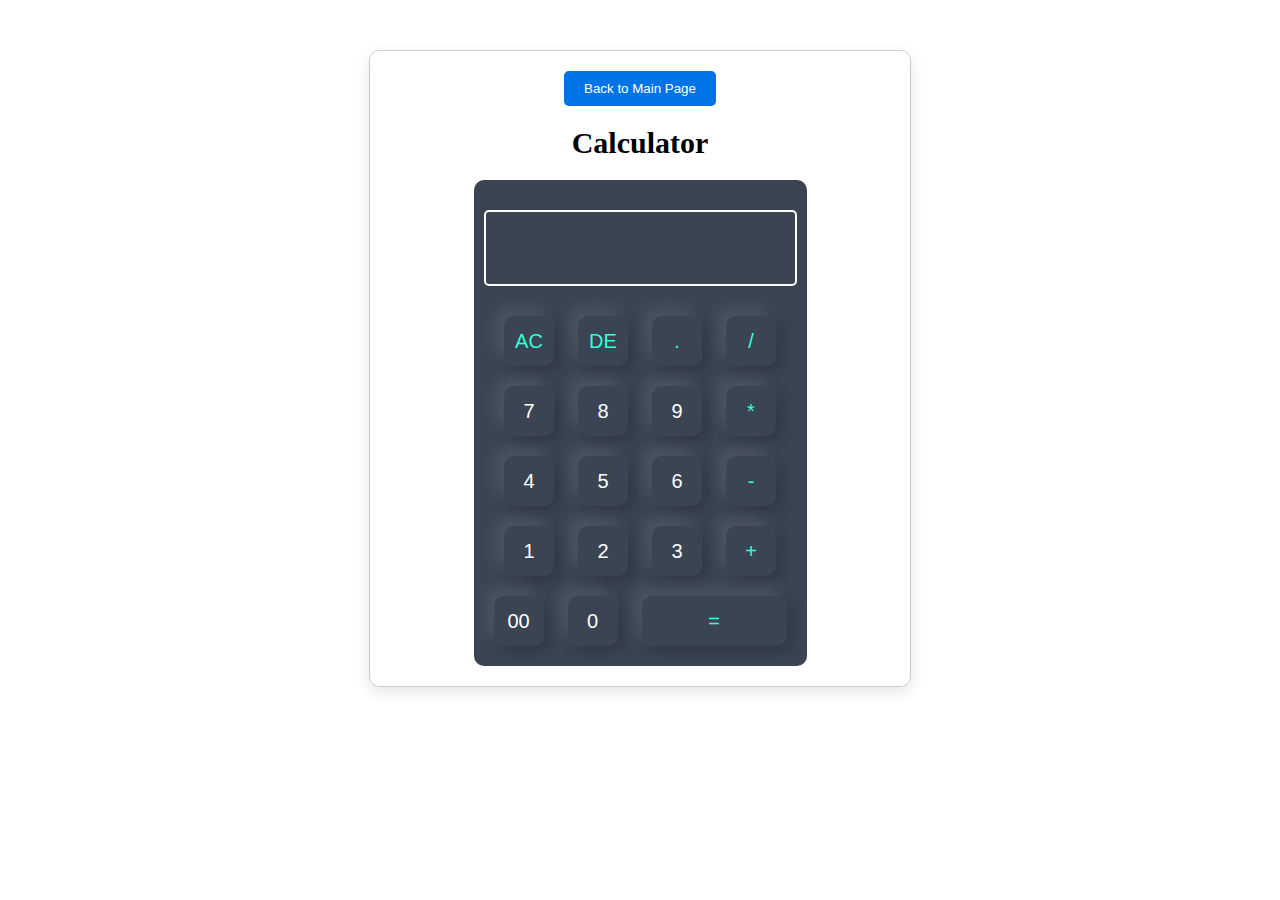
<file: Calculatorapp.html>
<!DOCTYPE html>
<html>
<head>
    <meta name="viewport" content="width=device-width, initial-scale=1.0">
    <title>Calculator</title>
    <link rel="stylesheet" href="calculator.css">
</head>
<body>
<nav>
    <button onclick="window.location.href='index.html'">Back to Main Page</button> <!-- Back Button -->
</nav>
<h1>Calculator</h1>
<div class="container">
    
    <div class="calculator">
        <form>
            <div class="display">
                <input type="text" name="display">
            </div>
            <div>
                <input type="button" value="AC" onclick="display.value ='' " class="operator">
                <input type="button" value="DE" onclick="display.value =  display.value.toString().slice(0, -1)" class="operator">
                <input type="button" value="." onclick="display.value +='.' " class="operator">
                <input type="button" value="/" onclick="display.value +='/' " class="operator">
            </div>

            <div>
                <input type="button" value="7" onclick="display.value +='7' ">
                <input type="button" value="8" onclick="display.value +='8' ">
                <input type="button" value="9" onclick="display.value +='9' ">
                <input type="button" value="*" onclick="display.value +='*' " class="operator">
            </div>

            <div>
                <input type="button" value="4" onclick="display.value +='4' ">
                <input type="button" value="5" onclick="display.value +='5' ">
                <input type="button" value="6" onclick="display.value +='6' ">
                <input type="button" value="-" onclick="display.value +='-' " class="operator">
            </div>

            <div>
                <input type="button" value="1" onclick="display.value +='1' ">
                <input type="button" value="2" onclick="display.value +='2' ">
                <input type="button" value="3" onclick="display.value +='3' ">
                <input type="button" value="+" onclick="display.value +='+' " class="operator">
            </div>

            <div>
                <input type="button" value="00" onclick="display.value +='00' ">
                <input type="button" value="0" onclick="display.value +='0' ">
                <input type="button" value="=" onclick="display.value =eval(display.value ) " class="equal operator">
                
            </div>
        </form>
    </div>
</div>

</body>
</html>
</file>
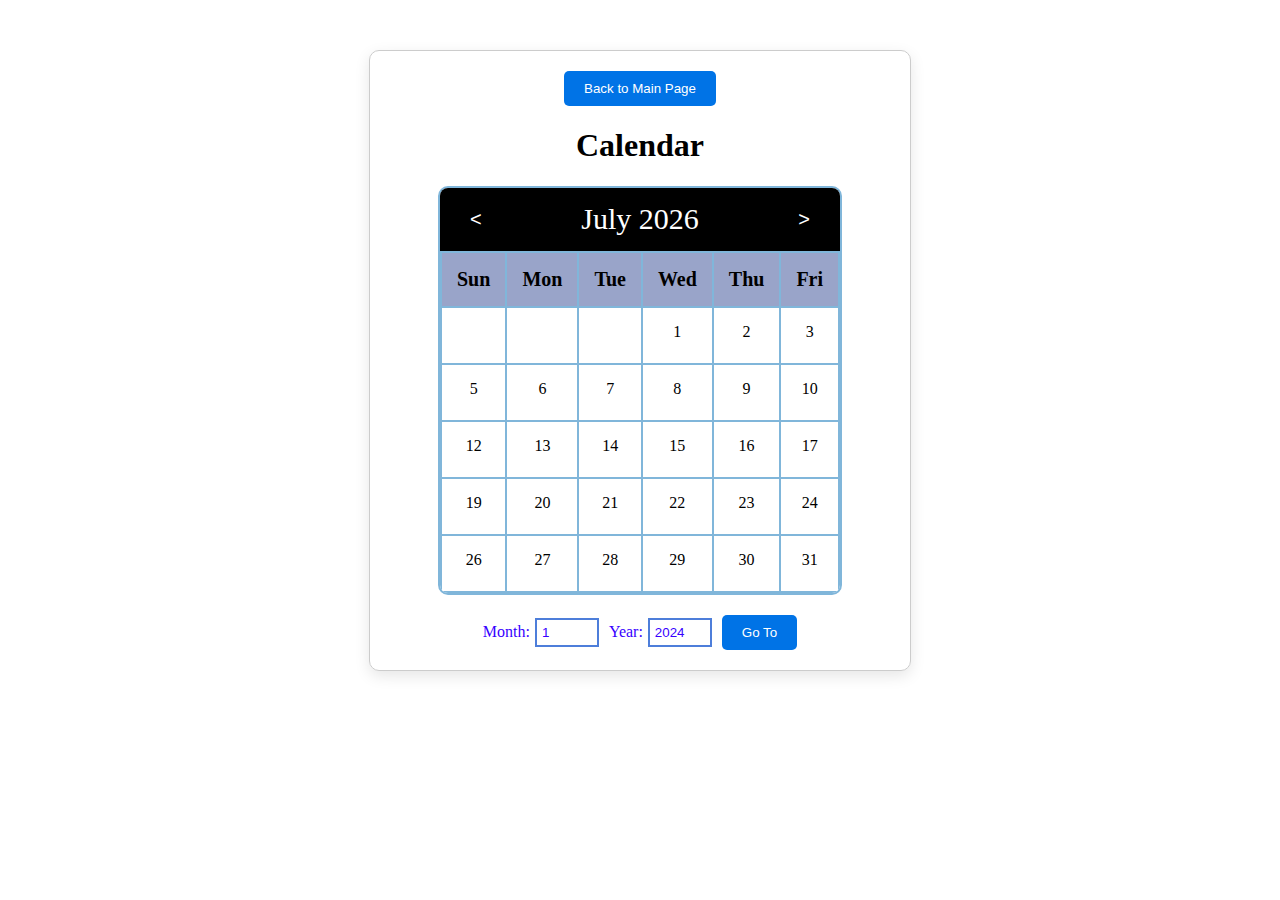
<file: Calendar.html>
<!DOCTYPE html>
<html lang="en">
<head>
    <meta charset="UTF-8">
    <title>Calendar App</title>
    <link rel="stylesheet" href="calendar.css">
</head>
<body>
<nav>
   <button onclick="window.location.href='index.html'">Back to Main Page</button> <!-- Back Button -->
</nav>
<h1>Calendar</h1>
<div class="calendar">
    <div class="calendar-header">
        <button class="prev-month">&lt;</button>
        <span class="month-year" id="month-year"></span>
        <button class="next-month">&gt;</button>
    </div>
    <div class="calendar-grid" id="calendar-grid">
        <!-- Day names -->
        <div class="day-name">Sun</div>
        <div class="day-name">Mon</div>
        <div class="day-name">Tue</div>
        <div class="day-name">Wed</div>
        <div class="day-name">Thu</div>
        <div class="day-name">Fri</div>
        <div class="day-name">Sat</div>
    </div>
</div>

<div class="go-to-form">
    <label for="go-to-month">Month:</label>
    <input type="number" id="go-to-month" min="1" max="12" value="1">

    <label for="go-to-year">Year:</label>
    <input type="number" id="go-to-year" value="2024">

    <button id="go-to-button">Go To</button>
</div>

<script src="calendar.js"></script>

</body>
</html>
</file>
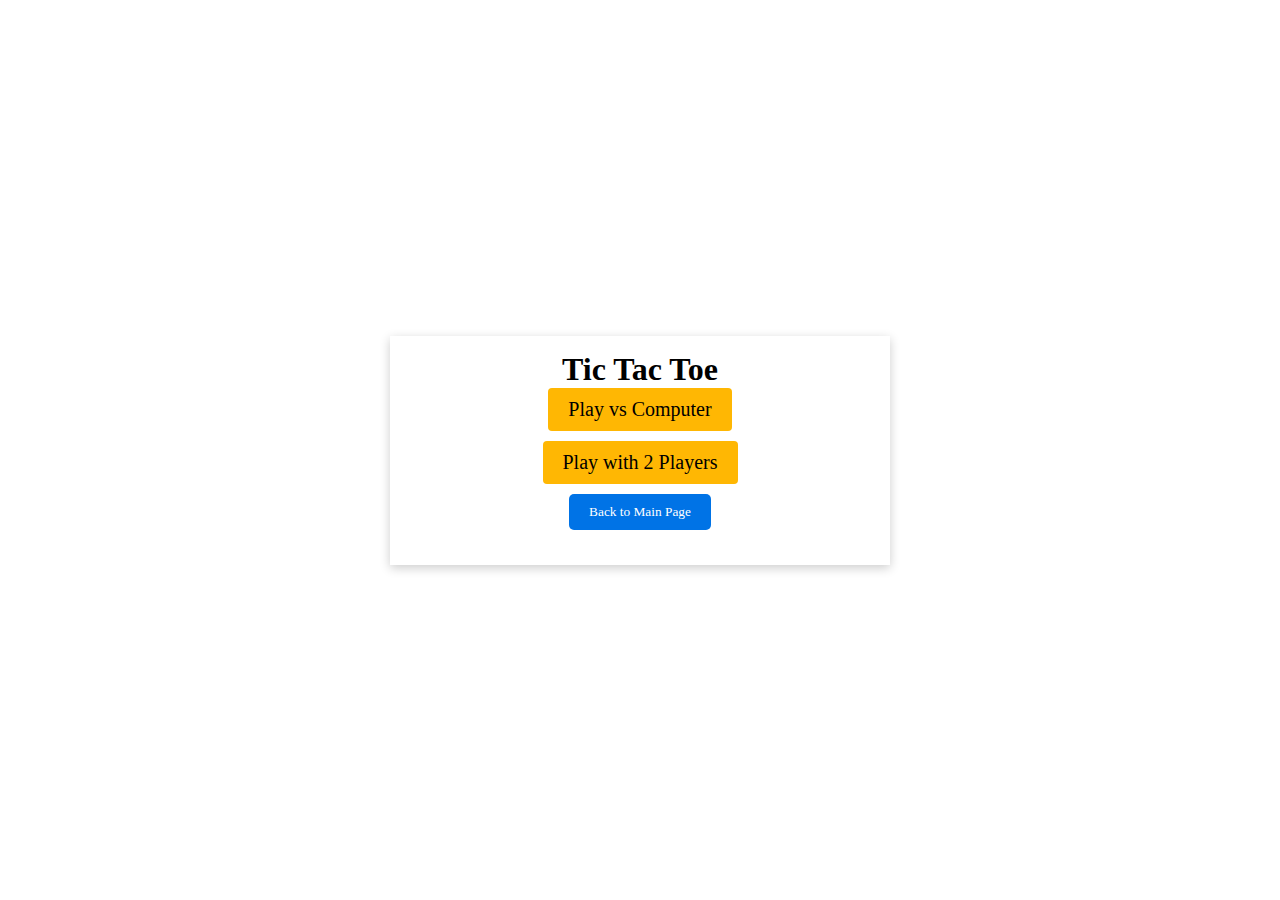
<file: game.html>
<!DOCTYPE html>
<html lang="en">
<head>
    <meta charset="UTF-8">
    <title>Tic Tac Toe</title>
    <link rel="stylesheet" href="game.css">
</head>
<body>   
<div class="container">
    <h1>Tic Tac Toe</h1>
    <div id="modeSelection">
        <button id="vsComputer">Play vs Computer<br></button>
        <button id="vsPlayer">Play with 2 Players</button>
        <button id="Back">Back to Main Page</button>
    </div>

    <div id="playerInput" style="display: none;">
        <label>
            Player 1 (X) :
            <input type="text" class="player-name" placeholder="Player 1"><br><br>
        </label>
        <label>
            Player 2 (O): 
            <input type="text" class="player-name" placeholder="Player 2"><br><br>
        </label>
        <button id="startGame">Start Game</button>
    </div>

    <div id="gameContainer" style="display: none;">
        <h2 id="playerText"></h2>
        <div id="winnerMessage" style="display: none;"></div>
        <div id="scores">
            <span>X: <span id="scoreX">0</span></span>
            <span>O: <span id="scoreO">0</span></span>
        </div>
        <button id="playAgain">Play Again</button>
        <button id="resetScores">Reset Scores</button>
        <button id="backButton">Back</button>
        <div id="board">
            <div class="square" id="0"></div>
            <div class="square" id="1"></div>
            <div class="square" id="2"></div>
            <div class="square" id="3"></div>
            <div class="square" id="4"></div>
            <div class="square" id="5"></div>
            <div class="square" id="6"></div>
            <div class="square" id="7"></div>
            <div class="square" id="8"></div>
        </div>
    </div>
</div>

<script src="game_logic.js"></script>

</body>
</html>
</file>
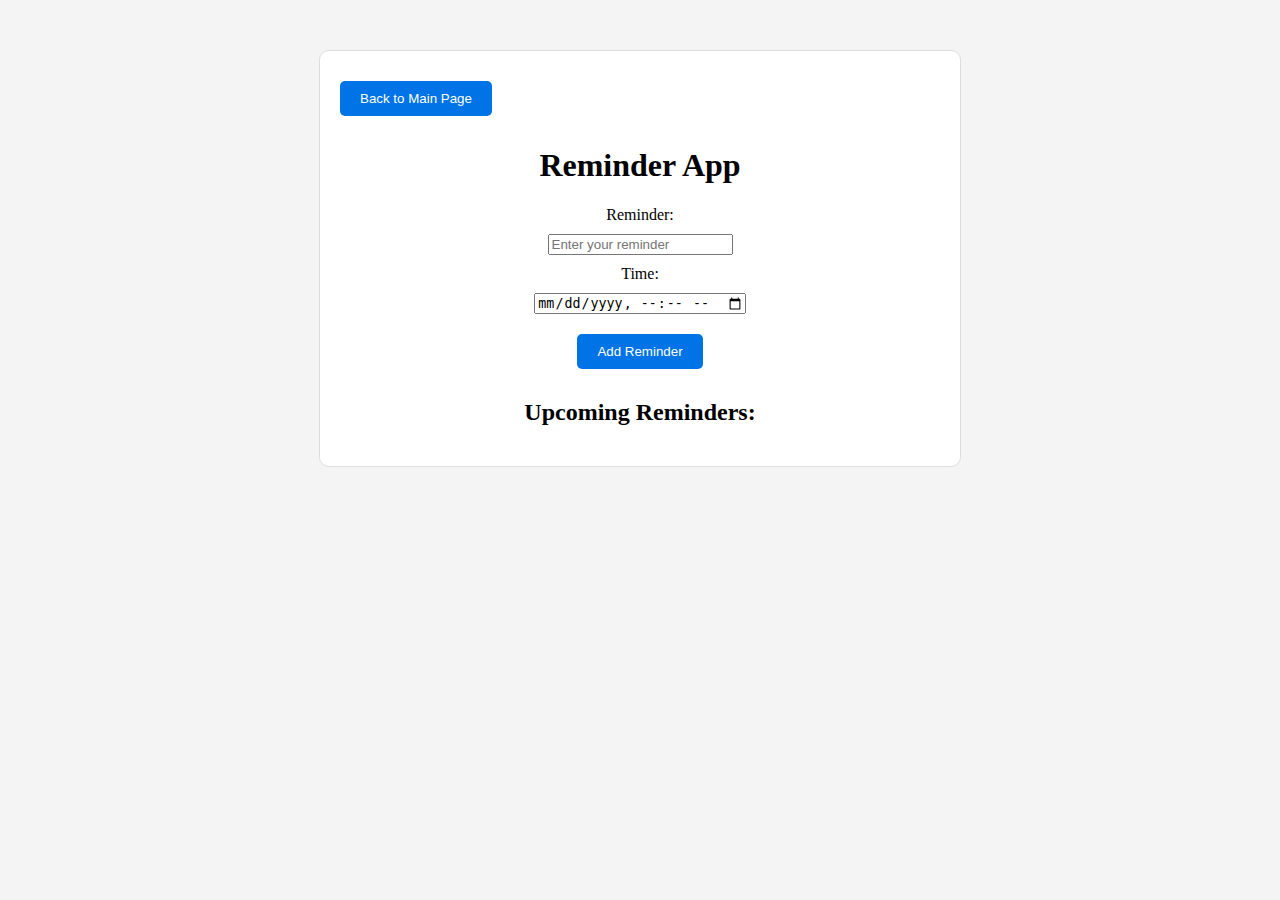
<file: Remainder.html>
<!DOCTYPE html>
<html lang="en">
<head>
    <meta charset="UTF-8">
    <title>Reminder App</title>
    <link rel="stylesheet" href="remainder.css">
</head>
<body>   
    
    <div class="container">
        <button id="Back">Back to Main Page</button>
        <h1>Reminder App</h1>
        <form id="reminderForm">
            <label for="reminderText">Reminder:</label>
            <input type="text" id="reminderText" placeholder="Enter your reminder" required>
            <label for="reminderTime">Time:</label>
            <input type="datetime-local" id="reminderTime" required>
            <button type="submit">Add Reminder</button>
        </form>

        <h2>Upcoming Reminders:</h2>
        <ul id="reminderList">
            <!-- List of reminders will be populated here -->
        </ul>
    </div>

    <script src="remainder.js"></script>
</body>
</html>
</file>
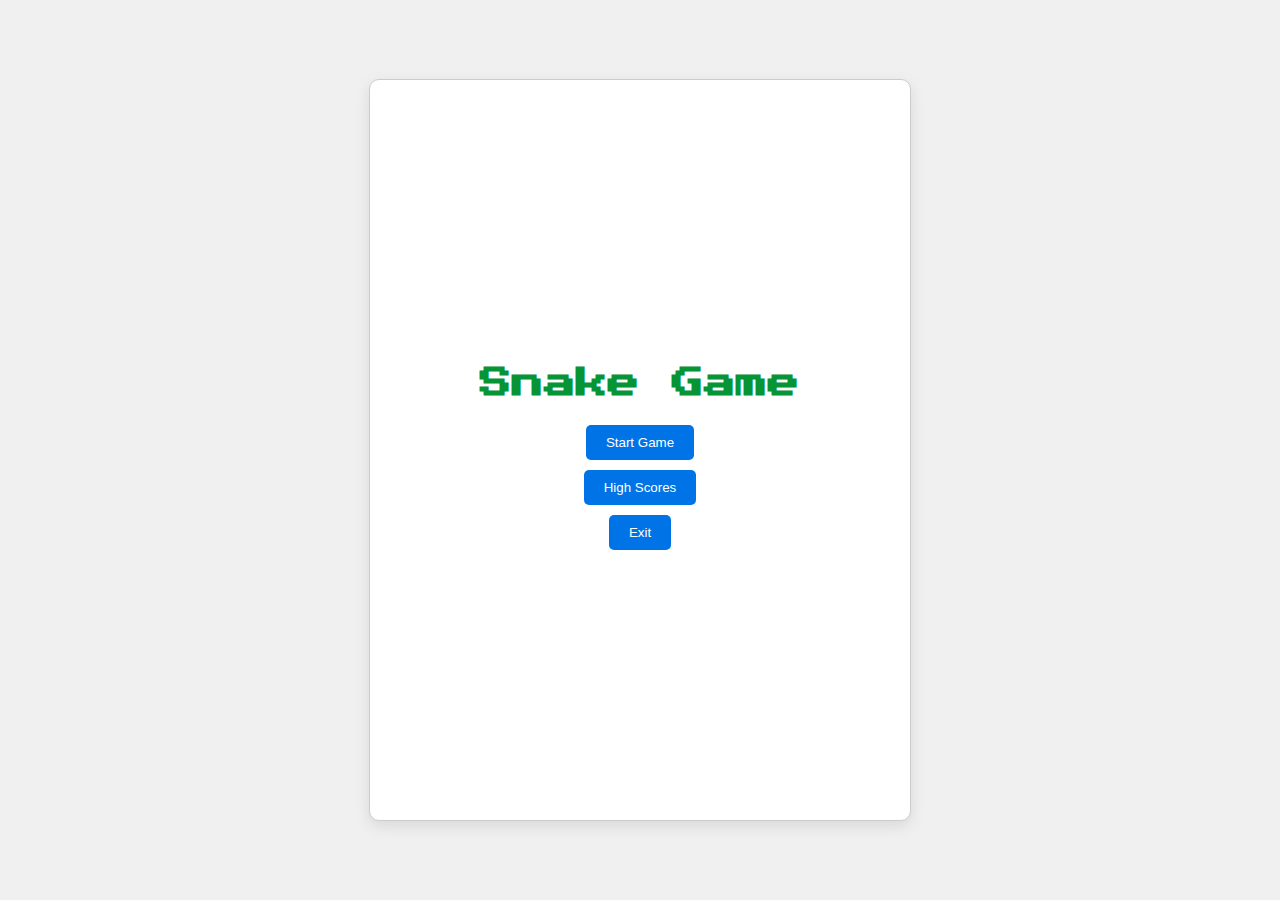
<file: snake.html>
<!DOCTYPE html>
<html lang="en">
<head>
    <meta charset="UTF-8">
    <title>Snake Game</title>
    <link href="https://fonts.googleapis.com/css2?family=Press+Start+2P&display=swap" rel="stylesheet"> <!-- Include font -->
    <link rel="stylesheet" href="snake.css">
</head>
<body>
    <!-- Main Menu -->
    <div id="menuScreen" class="screen">
        <h1 class="pixelated-title">Snake Game</h1> <!-- Pixelated text title -->
        <button id="startGameBtn">Start Game</button>
        <button id="viewHighScoresBtn">High Scores</button>
        <button id="exitBtn">Exit</button>
    </div>

    <!-- Game Screen -->
    <div id="gameScreen" class="screen hidden">
        <div class="controls">
            <button id="restartGameBtn">Restart Game</button>
            <button id="backBtn">Back</button>
            <span id="currentScore">Score: 0</span>
        </div>
        <canvas id="gameCanvas" width="400" height="400"></canvas>
        <div id="gameMessage"></div>
        <div class="arrow-controls">
            <div class="arrows">
                <button id="upBtn">&uarr;</button>
            </div>
            <div class="arrows">
                <button id="leftBtn">&larr;</button>
                <button id="downBtn">&darr;</button>
                <button id="rightBtn">&rarr;</button>
            </div>
        </div>
    </div>

    <!-- High Score Screen -->
    <div id="highScoreScreen" class="screen hidden">
        <h2 class="pixelated-title">High Scores</h2>
        <ul id="highScoreList"></ul>
        <button id="backToMenuBtn">Back</button>
    </div>

    <script src="snake.js"></script>
</body>
</html>
</file>
<file: calculator.css>
body {
    font-family: 'Times New Roman', Times, serif;
    display: flex;
    flex-direction: column;
    text-align: center;
    align-items: center;
    justify-content: space-around;
    margin: 50px auto;
    border: 1px solid #ccc;
    border-radius: 10px;
    background-color: white;
    padding: 20px;
    box-shadow: 0 5px 15px rgba(0, 0, 0, 0.1);
    width: 500px;
    height: max-content;
}

h1 {
    text-align: center;
    justify-content: space-around;
    font-size: 30px;
}

 .container{
    width: 500px;
    height: max-content;
    display: flex;
    align-items: center;
    justify-content: space-around;
}


.calculator{
    background: #3a4452;
    padding: 10px;
    border-radius: 10px;
}

.calculator form input{
    border: 0;
    outline: 0;
    width: 50px;
    height: 50px;
    border-radius: 10px;
    box-shadow: -8px -8px 15px rgba(255, 255, 255, 0.1),5px 5px 15px rgba(0, 0, 0, 0.2);
    background: transparent;
    font-size: 20px;
    color: #fff;
    cursor: pointer;
    margin: 10px;
}

form .display{
    display: flex;
    margin: 20px 0;
    border: 2px solid white;
    border-radius: 5px;
    justify-content: flex-end;
   
}

form .display input{

    text-align: right;
    flex: 1;
    font-size: 45px;
    box-shadow: none;
}

form input.equal {
    width: 145px;
}

form input.operator{
    color: #33ffd8;
}
button {
    padding: 10px 20px;
    border: none;
    border-radius: 5px;
    background-color: #0073e6;
    color: white;
    cursor: pointer;
    transition: background-color 0.3s, transform 0.2s;
}
button:hover {
    justify-content: space-between;
    align-items: center;
    background-color: #005bb5;
    transform: scale(1.05);
}
</file>
<file: calendar.css>
body {
    text-align: center;
    align-items: center;
    justify-content: space-around;
    width: 500px;
    height: fit-content;
    margin: 50px auto;
    border: 1px solid #ccc;
    border-radius: 10px;
    background-color: white;
    padding: 20px;
    box-shadow: 0 5px 15px rgba(0, 0, 0, 0.1);
    font-family: 'Times New Roman', Times, serif;
}

.calendar {
    max-width: 400px;
    margin: 20px auto;
    border: 2px solid #80b6da;
    border-radius: 10px;
    overflow: hidden;
}

.calendar-header {
    display: flex;
    justify-content: space-between;
    align-items: center;
    padding: 10px;
    background-color: #000000;
    font-size: 30px;
    color: #ffffff;
}

.calendar-header button {
    background-color: transparent;
    border: none;
    cursor: pointer;
    font-size: 20px;
    color: #ffffff;
}

.calendar-grid {
    display: grid;
    grid-template-columns: repeat(7, 1fr);
    border: 1px solid #80b6da;
}

.day-name, .day {
    text-align: center;
    padding: 15px;
}

.day-name {
    font-weight: bold;
    background-color:#99a4c9;
    border: 1px solid #80b6da;
    font-size: 20px;
}

.day {
    text-align: center;
    border: 1px solid #80b6da;
    height: 25px;
    font-size: 16px;
}

.day.empty {
    border: 1px solid #80b6da;
    background-color: transparent;
}

.go-to-form {
    display: flex;
    justify-content: center;
    align-items: center;
    margin-top: 10px;
}

.go-to-form label {
    margin-right: 5px;
    font-size: 16px;
    color: #3700ff;
    
}

.go-to-form input {
    width: 50px;
    margin-right: 10px;
    padding: 5px;
    border: 2px solid #4d7eda;
    align-items: center;
    color: #3700ff;
}

button {
    padding: 10px 20px;
    border: none;
    border-radius: 5px;
    background-color: #0073e6;
    color: white;
    cursor: pointer;
    transition: background-color 0.3s, transform 0.2s;
}
button:hover {
    justify-content: space-between;
    align-items: center;
    background-color: #005bb5;
    transform: scale(1.05);
}
</file>
<file: game.css>
* {
    margin: 0;
    padding: 0;
    box-sizing: border-box;
    font-family: cursive;
    align-items: center;
    justify-content: center;
}
body {
    height: 100vh;
    display: flex;
    align-items: center;
    justify-content: center;
}

.container {
    width: 500px;
    display: flex;
    align-items: center;
    justify-content: center;
    flex-direction: column;
    box-shadow: 0 3px 10px rgb(0 0 0 / 20%);
    padding: 15px;
}
#modeSelection {
    display: flex;
    flex-direction: column;
    justify-content: space-between;
    margin-bottom: 20px;
    gap: 10px;
}

#Back {
    padding: 10px 20px;
    border: none;
    border-radius: 5px;
    background-color: #0073e6;
    color: white;
    cursor: pointer;
    transition: background-color 0.3s, transform 0.2s;
}
#Back:hover {
    justify-content: space-between;
    align-items: center;
    background-color: #005bb5;
    transform: scale(1.05);
}

#vsPlayer,
#vsComputer, 
#playerInput button,
#playAgain,
#resetScores,
#backButton {
    align-items: center;
    justify-content: space-around;
    flex-direction: column;
    gap: 10px;
    padding: 10px 20px;
    background-color: #ffb703;
    border: none;
    border-radius: 4px;
    cursor: pointer;
    font-size: 20px;
}
#playerInput,#startGame,#playerText {
    align-content: center;
    display: flex;
    flex-direction: column;
    justify-content: space-between;
    gap: 30px;
}
#playerInput label {
    justify-content: space-between;
    align-items: center;
    margin-right: 10px;
}
h2 {
    color: #000;
}
#board {
    display: flex;
    flex-wrap: wrap;
    width: 350px;
    margin: 0 auto;
    padding: 10px;
}
.square {
    width: 100px;
    height: 100px;
    background-color: #000;
    border-radius: 9px;
    margin: 4px;
    font-size: 72px;
    text-align: center;
    cursor: pointer;
    color: #fff;
}
.square:hover {
    background-color: #ffb703;
}
#scores {
    display: flex;
    justify-content: space-around;
    margin-bottom: 10px;
    font-size: 22px;
}
#winnerMessage {
    text-align: center;
    background-color: rgba(255, 183, 3, 0.8);
    padding: 15px;
    font-size: 24px;
    border-radius: 5px;
}
</file>
<file: remainder.css>
body {
    font-family: 'Times New Roman', Times, serif;
    background-color: #f4f4f4;
    margin: 0;
    padding: 0;
}

.container {
    max-width: 600px;
    margin: 50px auto;
    padding: 20px;
    background-color: white;
    border: 1px solid #ddd;
    border-radius: 10px;
}

form {
    display: flex;
    flex-direction: column;
    align-items: center;
}

h1, h2 {
    text-align: center;
}

input, button {
    margin: 10px 0;
}

button {
    padding: 10px 20px;
    border: none;
    border-radius: 5px;
    background-color: #0073e6;
    color: white;
    cursor: pointer;
    transition: background-color 0.3s, transform 0.2s;
}

button:hover {
    justify-content: space-between;
    align-items: center;
    background-color: #005bb5;
    transform: scale(1.05);
}

#reminderList {
    align-items: center;
    list-style: none;
    padding: 0;
}

#reminderList li {
    align-items: center;
    padding: 10px;
    border-bottom: 1px solid #ddd;
}
.delete-button {
    background-color: red;
    color: white;
    border: none;
    padding: 5px;
    cursor: pointer;
}

.delete-button:hover {
    background-color: darkred;
}
</file>
<file: snake.css>
body {
    margin: 0;
    padding: 0;
    font-family: 'Times New Roman', Times, serif;
    display: flex;
    flex-direction: column;
    justify-content: center;
    align-items: center;
    height: 100vh;
    margin: 0;
    background-color: #f0f0f0;
}

.pixelated-title {
    font-family: 'Press Start 2P', sans-serif; /* Use pixelated font */
    color: #069435;
    text-align: center;
}

.screen {
    display: flex;
    flex-direction: column;
    justify-content: center;
    align-items: center;
    width: 500px;
    height: 700px;
    margin: 30px auto;
    border: 1px solid #ccc;
    border-radius: 10px;
    background-color: white;
    padding: 20px;
    box-shadow: 0 5px 15px rgba(0, 0, 0, 0.1);
}

.arrow-controls {
    margin-top: 10px;
    display: flex;
    justify-content: center;
}

.arrows {
    display: flex;
    justify-content: space-between;
    width: 120px; /* Adjust width as needed */
}

.arrows button {
    padding: 10px;
    font-size: 20px;
    align-items: center;
    cursor: pointer;
    border: none;
    border-radius: 5px;
    background-color: #0073e6;
    color: white;
}

.arrows button:hover {
    background-color: #005bb5;
}



.hidden {
    display: none;
}

.controls {
    margin-bottom: 10px;
}

canvas {
    border: 2px solid black;
}

#currentScore {
    margin-left: 10px;
}

#gameMessage {
    margin-top: 10px;
    font-size: 20px;
    color: red;
}

#highScoreList {
    display: flex;
    flex-direction: column;
    justify-content: space-around;
    list-style-type: decimal;
    gap: 5px;
 
}

button {
    margin: 5px;
    padding: 10px 20px;
    border: none;
    border-radius: 5px;
    background-color: #0073e6;
    color: white;
    cursor: pointer;
    transition: background-color 0.3s, transform 0.2s;
}

button:hover {
    justify-content: space-between;
    align-items: center;
    background-color: #005bb5;
    transform: scale(1.05);
}
</file>
